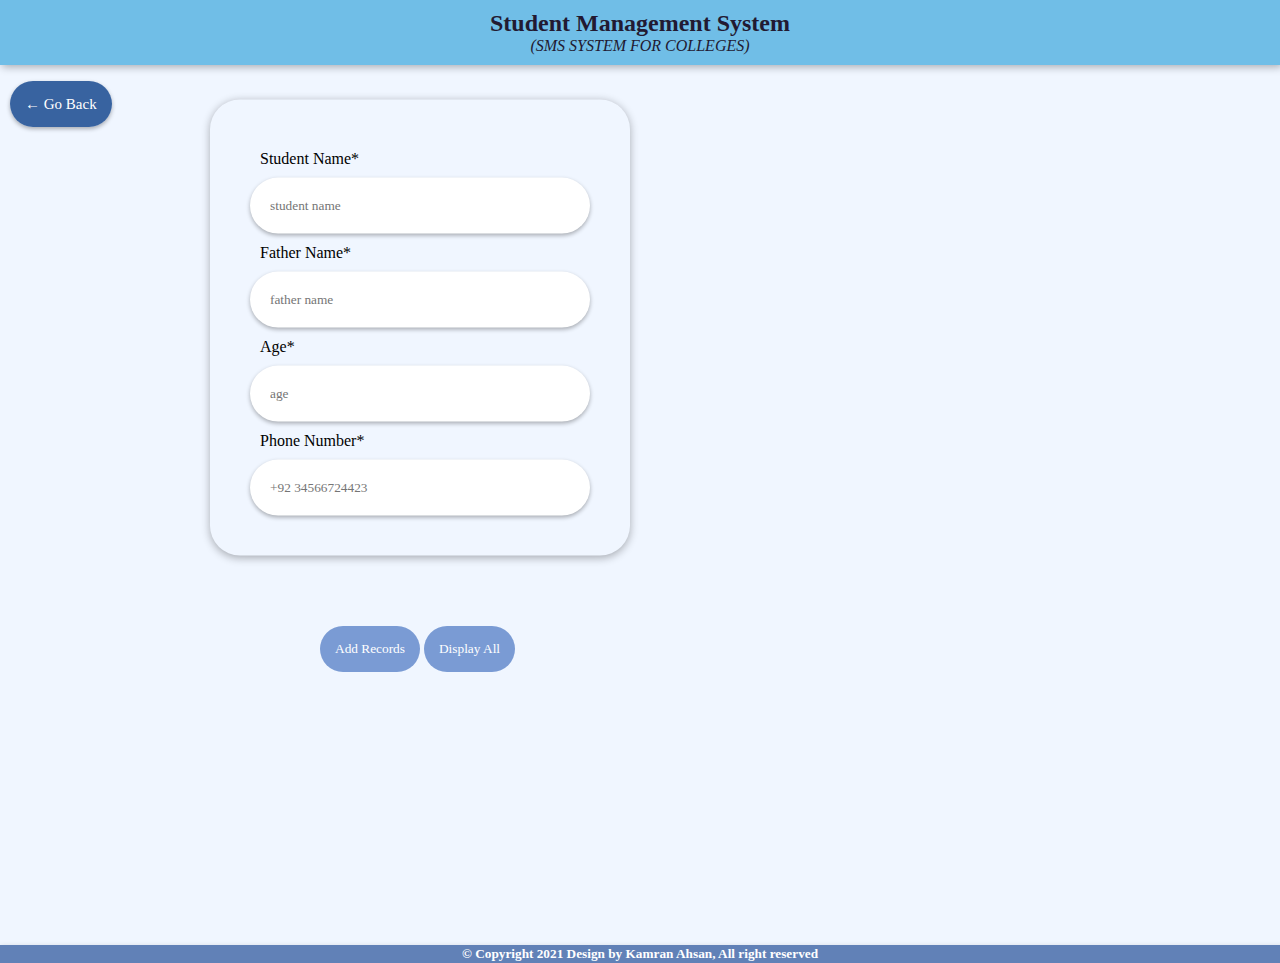
<file: addandshow.html>
<!DOCTYPE html>
<html>
    <link rel="stylesheet" href="style.css">
    <title>SMS System</title>
<body>
    <div class="container-area">
        <div class="heading">
            <a href="index.html"><h2>Student Management System</h2></a>
            <h4 id="sub-head">(SMS SYSTEM FOR COLLEGES)</h4>
        </div>
            <div class ="input">
                <form action="" name="input-from" method="POST">
                <label class="get-details" for="">Student Name*</label>
                <input class="input-box" id="name"value="" required placeholder="student name">
                <label class="get-details" for="">Father Name*</label>
                <input class="input-box" id="father"value="" required placeholder="father name">
                <label class="get-details" for="">Age*</label>
                <input class="input-box" id="age" value="" required placeholder="age">
                <label class="get-details" for="">Phone Number*</label>
                <input class="input-box" id="telephone" value="" required placeholder="+92 34566724423">
            </form>
            </div>
            <div id="hide"class="display-area">
                <div class="content-area">
                </div>
            </div>
            <div class="button">
                <button class="add" onclick="addrecords()">Add Records</button>
                <button class="display" onclick="showrecords()">Display All</button>
        </div>
        <div class="area-success"></div>
        <div class="back">
        <a id="back-btn" href="index.html"><span>&#8592; </span>Go Back</a></div>
    </div>
    <footer class="foot-area">
        <h5>&copy; Copyright 2021 Design by Kamran Ahsan, All right reserved</h5>
    </footer>
</body>
        <script src="script.js"></script>
</html>
</file>
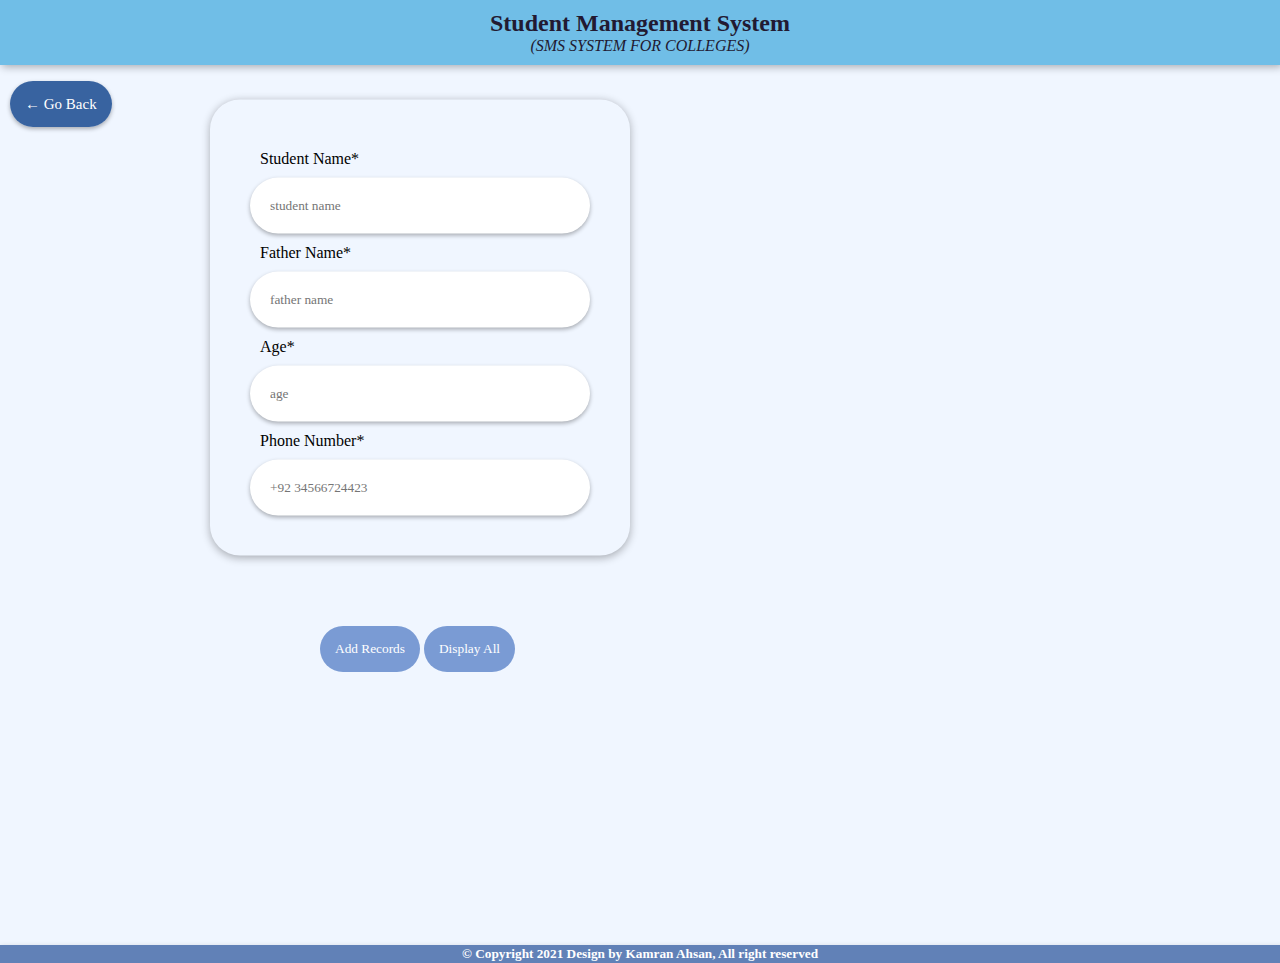
<file: addshow.html>
<!DOCTYPE html>
<html>
    <link rel="stylesheet" href="style.css">
    <title>SMS System</title>
<body>
    <div class="container-area">
        <div class="heading">
            <a href="index.html"><h2>Student Management System</h2></a>
            <h4 id="sub-head">(SMS SYSTEM FOR COLLEGES)</h4>
        </div>
            <div class ="input">
                <form id="registration-form" action="" name="input-from">
                <label class="get-details" for="">Student Name*</label>
                <input class="input-box" id="name"value="" placeholder="student name" required>
                <label class="get-details" for="">Father Name*</label>
                <input class="input-box" id="father"value="" placeholder="father name" required>
                <label class="get-details" for="">Age*</label>
                <input class="input-box" id="age" value="" placeholder="age"required>
                <label class="get-details" for="">Phone Number*</label>
                <input class="input-box" id="telephone" value="" placeholder="+92 34566724423"required>
                
                
            </form>
            </div>
            <div id="hide"class="display-area">
                <div class="content-area">
                </div>
            </div>
            <div class="button">
                <button type="button" class="add" onclick="addrecords()">Add Records</button>
                <button type="button" class="display" onclick="showrecords()">Display All</button>
            </div>
            
        <div class="area-success"></div>
        <div class="back">
        <a id="back-btn" href="index.html"><span>&#8592; </span>Go Back</a></div>
    </div>
    <footer class="foot-area">
        <h5>&copy; Copyright 2021 Design by Kamran Ahsan, All right reserved</h5>
    </footer>
</body>
        <script src="script.js"></script>
</html>
</file>
<file: style.css>
*{
    margin: 0;
    padding: 0;
    font-family: "Poppins";
}
/* Main Page */
.container{
    background-image: url(./images/avel-chuklanov-DUmFLtMeAbQ-unsplash.jpg);
    background-repeat: no-repeat;
    height: 100vh;
    justify-content: center;
    width: 100%;
    opacity: 0.87;
    background-size: cover;
    background-position: center;
}
#sub-head{
    font-style: italic;
    font-weight: 400;
    color: #221a32 ;
}
.heading{
    text-align: center;
    padding: 10px 20px;
    color: #221a32;
    background-color: 	#70bee7;
    background-attachment: fixed;
    box-shadow: 2px 2px 8px 0px rgba(0, 0,  0, 0.3);
    margin-bottom: 30px;
}
#input{
    display: block;
}
.heading a{
    text-decoration: none;
    color: #221a32;
}

.buttons{
    display: flex;
    justify-content: center;
    align-items: center;
    margin-top: 250px;
}
a .btn{
    padding: 60px 60px;
    font-size: 18px;
    background-attachment: fixed;
    background: initial;
    border: none;
    box-shadow: inset 0 0 2000px rgba(255, 255, 255, 0.5);
    border-radius: 30px;
    backdrop-filter: blur(10px);
    cursor: pointer;
    color: rgb(0, 0, 0);
    text-shadow: 2px 1px 2px rgba(0, 0,  0, 0.3);
}
a{
    box-shadow: 0 2px 4px 0 rgba(0, 0,  0, 0.3);
    border-radius: 30px;
}
.btn:hover{
    box-shadow: inset 0 0 2000px rgba(231, 230, 230, 0.5);
}
/* Add and show area */
.container-area{
    background-color: #f0f6ff;
    width: 100%;
    height: 105vh;
}
.input{
    position: absolute;
    transform: translate(50%, 1%);
    margin: 0 auto;
    border-radius: 30px;
    box-shadow:0 2px 8px 0 rgba(0, 0,  0, 0.3);
    border: none;
    padding: 40px;
    margin-bottom: 10px;
}
.get-details{
    display: block;
    padding: 10px;
}
.input-box{
    width: 300px;
    padding: 20px 20px;
    border: none;
    outline: none;
    border-radius: 30px;
    box-shadow: 0px 2px 4px rgba(0, 0,  0, 0.3);
}
.button{
    position: absolute;
    top: 39.1rem;
    left: 20rem;
}
.add{
    padding: 15px;
    border: none;
    border-radius: 30px;
    background-color: #7a9bd4;
    color: white;
    cursor: pointer;
}
.add:hover{
    background-color: #5984ce;
}
.display{
    padding: 15px;
    border-radius: 30px;
    background-color: #7a9bd4;
    color: white;
    border: none;
    cursor: pointer;
}
.display:hover{
    background-color: #5984ce;
}
#back-btn{
    text-decoration: none;
    padding: 15px;
    font-size: 15px;
    margin-left: 10px;
    background-color: #3863a0;
    color: white;
}
#back-btn:hover{
    background-color: #5987c9;
}
.back{
    transition: 0.6s all;
}
.back:hover{
    transform: translateY(5px);
}
#alert{
    font-weight: 400;
    color: #28a745!important;
    position: absolute;
    top: 43rem;
    left: 17rem;
}
/* Display Box */
.display-area{
    display: none;
    position: absolute;
    padding: 10px;
    background-color: white;
    border: none;
    height: 65.8vh;
    top: 50%;
    left: 50%;
    border-radius: 30px;
    overflow: auto;
    scroll-behavior: smooth;
    transform: translate(-12.9%, -49.8%);
    box-shadow: 0px 2px 4px rgba(0, 0,  0, 0.3);
}
.dt{
    font-weight: 600;
    border: none;
    width: 10%;
    padding: 10px 42px;
    box-shadow: 0px 2px 4px rgba(0, 0,  0, 0.1);

}
#border-round{
    border-top-left-radius: 21px;
    border-left: none;
}
#border-round2{
    border-top-right-radius: 21px;
    border-right: none;
}
ul{
    display: flex;
    list-style-type: none;
}
#ans{
    padding: 10px 36px;
}
.foot-area{
    text-align: center;
    padding: 1px;
    background-color: #6181b7;
    color: white;
    font-style: "Poppins";
    font-weight: 500;
    box-shadow: 2px 4px 6px 2px rgba(0, 0,  0, 0.2);
}
</file>
